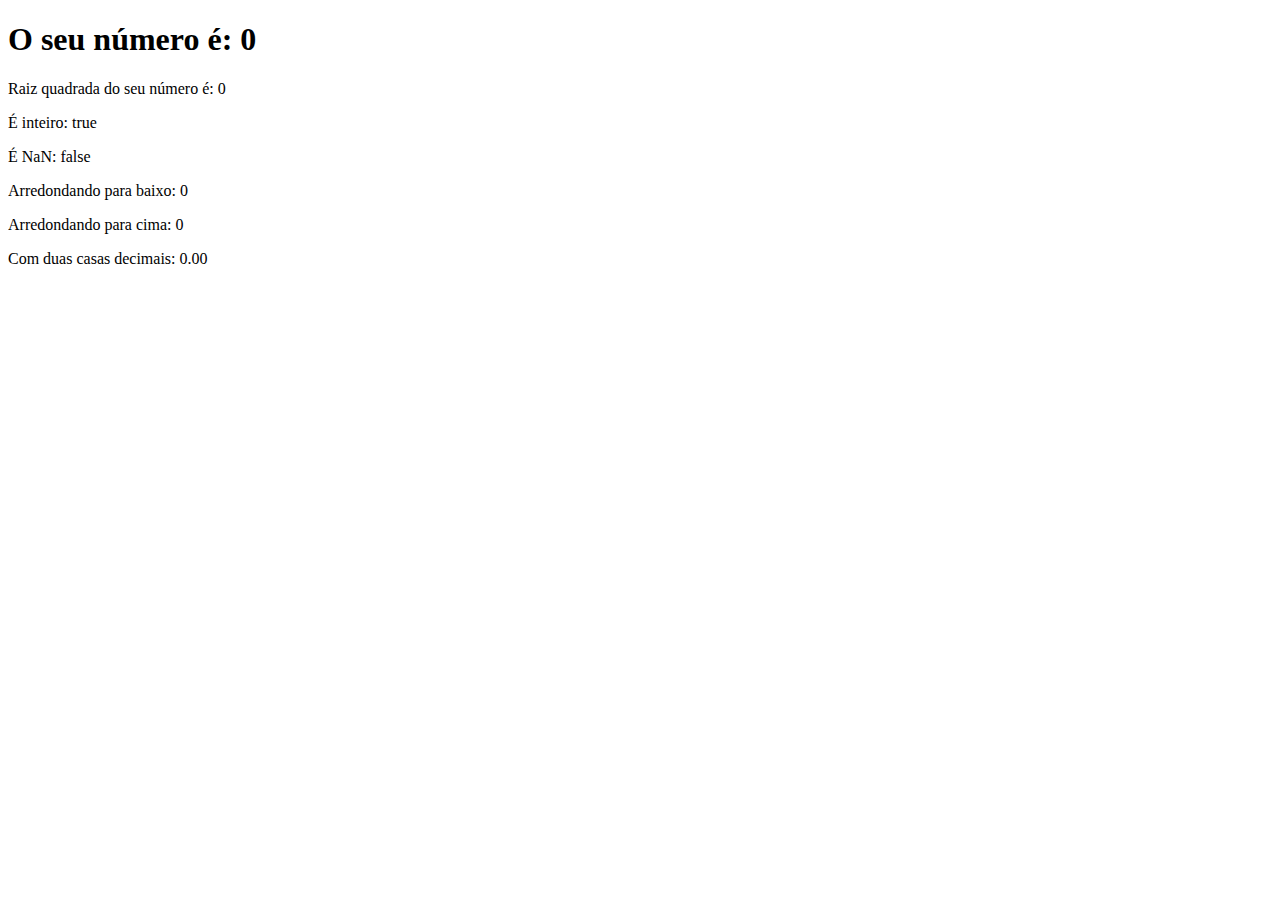
<file: aula012_ExercicioNumberEMath/index.html>
<!DOCTYPE html>
<html lang="pt-BR">
<head>
    <meta charset="UTF-8">
    <meta name="viewport" content="width=device-width, initial-scale=1.0">
    <title>Exercícios</title>
</head>
<body>
    <section>
        <h1>O seu número é: <span id="seu-numero">0</span></h1>
        <div id="raiz-quadrada"></div>
        <div id="se-e-inteiro"></div>
        <div id="se-e-numero"></div>
        <div id="se-e-numero"></div>
        <div id="arredonda-baixo"></div>
        <div id="arredonda-cima"></div>
        <div id="com-duas-casas-decimais"></div>
    </section>
    <script src="./js/script.js"></script>
</body>
</html>
</file>
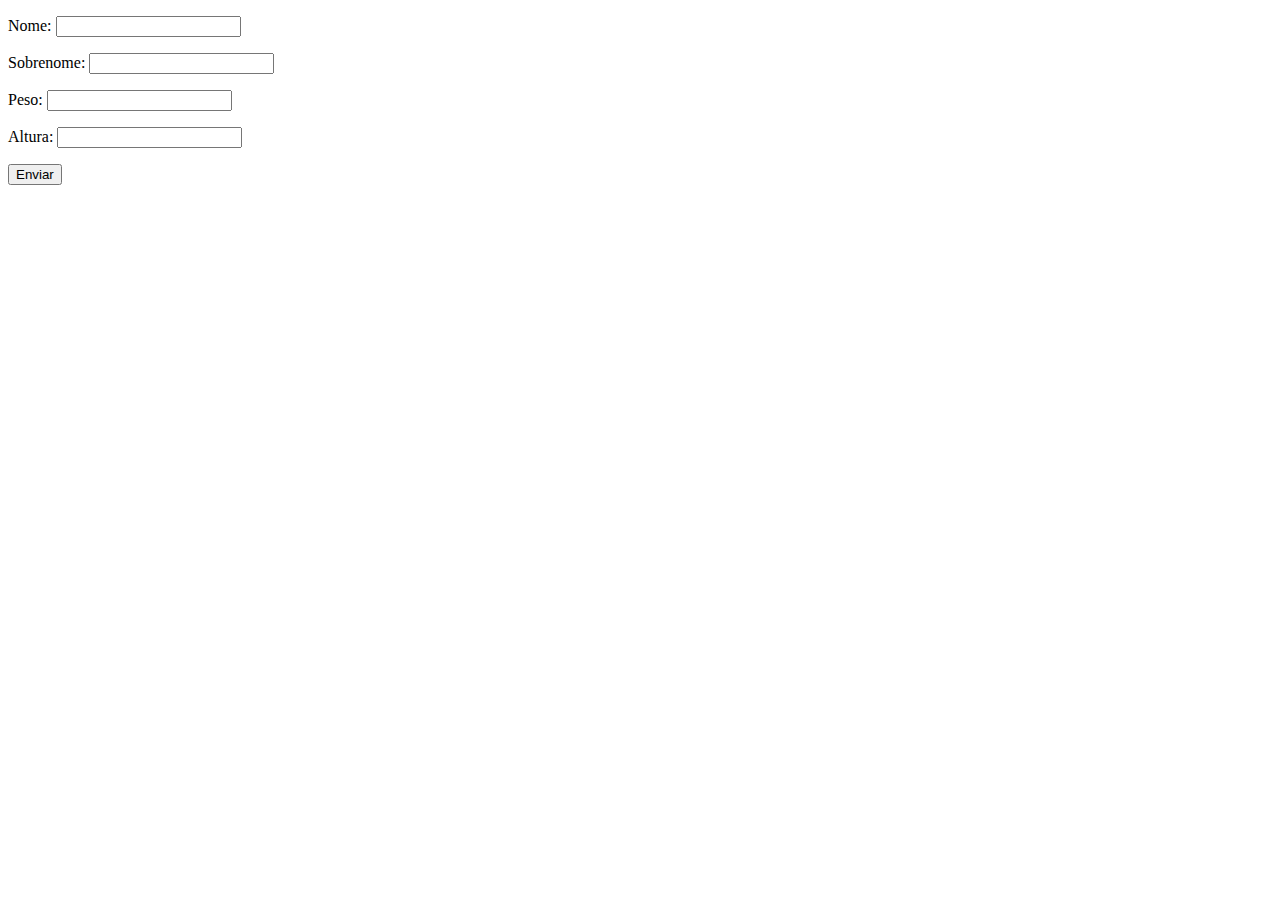
<file: aula016_ExercicioFuncaoArrayEObjeto/index.html>
<!DOCTYPE html>
<html lang="pt-BR">
<head>
    <meta charset="UTF-8">
    <meta name="viewport" content="width=device-width, initial-scale=1.0">
    <title>Exercícios</title>
</head>
<body>
    <form action="" method="get" class="form">
        <p>Nome: <input type="text" class="nome"></p>
        <p>Sobrenome: <input type="text" class="sobrenome"></p>
        <p>Peso: <input type="text" class="peso"></p>
        <p>Altura: <input type="text" class="altura"></p>
        <button>Enviar</button>
    </form>

    <div class="resultado"></div>

    <script src="./js/script.js"></script>
</body>
</html>
</file>
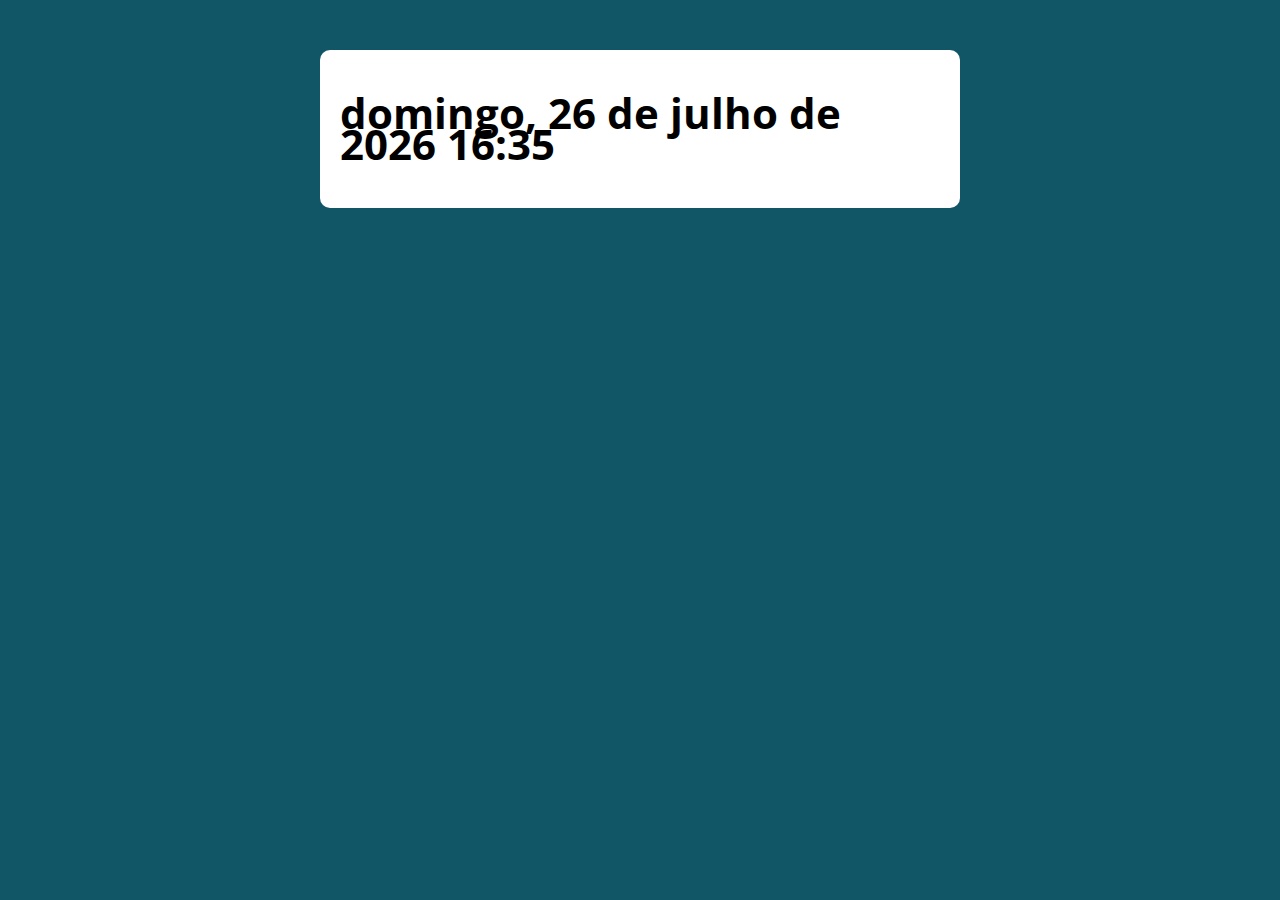
<file: aula024_ExercicioSwitchCaseDate/index.html>
<!DOCTYPE html>
<html lang="pt-BR">
  <head>
    <meta charset="UTF-8" />
    <meta name="viewport" content="width=device-width, initial-scale=1.0" />
    <meta http-equiv="X-UA-Compatible" content="ie=edge" />
    <title>Modelo</title>
    <link rel="stylesheet" href="./assets/css/style.css" />
  </head>

  <body>
    <section class="container">
      <h1></h1>
    </section>

    

    <script src="./assets/js/solucao03.js"></script>
  </body>
</html>
</file>
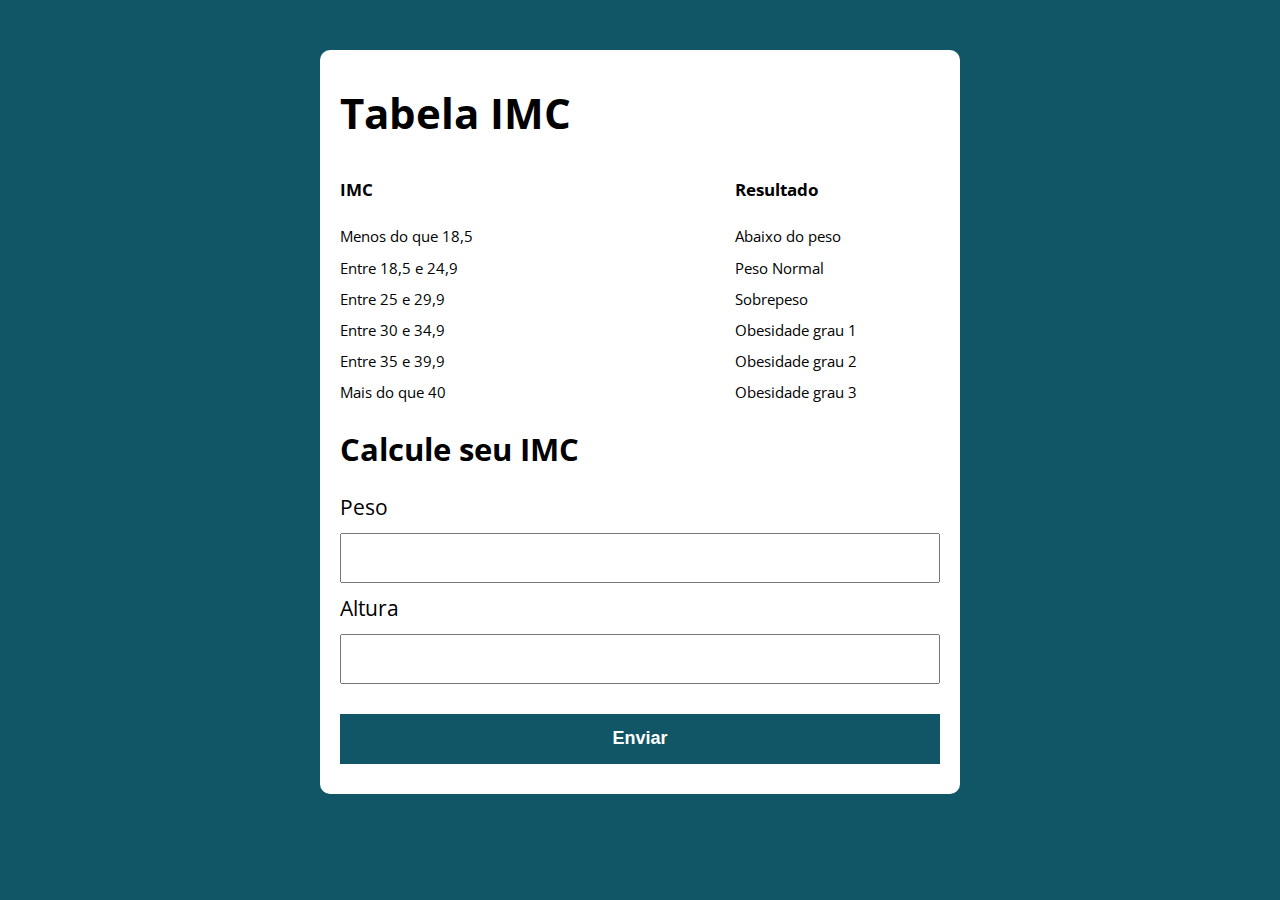
<file: aula020_ExercicioGeralAteAqui/modelo/index.html>
<!DOCTYPE html>
<html lang="pt-BR">
  <head>
    <meta charset="UTF-8" />
    <meta name="viewport" content="width=device-width, initial-scale=1.0" />
    <meta http-equiv="X-UA-Compatible" content="ie=edge" />
    <title>Modelo</title>
    <link rel="stylesheet" href="./assets/css/style.css" />
  </head>

  <body>
    <section class="container">
      <h1>Tabela IMC</h1>
      <section class="tabela">
        <section>
          <li>
            <h3>IMC</h3>
            <ul>
              Menos do que 18,5
            </ul>
            <ul>
              Entre 18,5 e 24,9
            </ul>
            <ul>
              Entre 25 e 29,9
            </ul>
            <ul>
              Entre 30 e 34,9
            </ul>
            <ul>
              Entre 35 e 39,9
            </ul>
            <ul>
              Mais do que 40
            </ul>
          </li>
        </section>
        <section>
          <li>
            <h3>Resultado</h3>
            <ul>
              Abaixo do peso
            </ul>
            <ul>
              Peso Normal
            </ul>
            <ul>
              Sobrepeso
            </ul>
            <ul>
              Obesidade grau 1
            </ul>
            <ul>
              Obesidade grau 2
            </ul>
            <ul>
              Obesidade grau 3
            </ul>
          </li>
        </section>
      </section>

      <h2>Calcule seu IMC</h2>
      <form action="" id="form">
        <label for="input-teste-1">Peso</label>
        <input type="text" id="input-teste-1" />
        <label for="input-teste-2">Altura</label>
        <input type="text" id="input-teste-2" />

        <button>Enviar</button>
      </form>
      <div id="resultado"></div>
    </section>

    <script src="./assets/js/main.js"></script>
  </body>
</html>
</file>
<file: aula024_ExercicioSwitchCaseDate/assets/css/style.css>
@import url('https://fonts.googleapis.com/css?family=Open+Sans:400,700&display=swap');
:root {
  --primary-color: rgb(17, 86, 102);
  --primary-color-darker: rgb(9, 48, 56);
}

* {
  box-sizing: border-box;
  outline: 0;
}

body {
  margin: 0;
  padding: 0;
  background: var(--primary-color);
  font-family: 'Open sans', sans-serif;
  font-size: 1.3em;
  line-height: 1.5em;
}

.container {
  max-width: 640px;
  margin: 50px auto;
  background: #fff;
  padding: 20px;
  border-radius: 10px;
}

form input, form label, form button {
  display: block;
  width: 100%;
  margin-bottom: 10px;
}

form input {
  font-size: 24px;
  height: 50px;
  padding: 0 20px;
}

form input:focus {
  outline: 1px solid var(--primary-color);
}

form button {
  border: none;
  background: var(--primary-color);
  color: #fff;
  font-size: 18px;
  font-weight: 700;
  height: 50px;
  cursor: pointer;
  margin-top: 30px;
}

form button:hover {
  background: var(--primary-color-darker);
}
</file>
<file: aula020_ExercicioGeralAteAqui/modelo/assets/css/style.css>
@import url('https://fonts.googleapis.com/css?family=Open+Sans:400,700&display=swap');
:root {
  --primary-color: rgb(17, 86, 102);
  --primary-color-darker: rgb(9, 48, 56);
}

* {
  box-sizing: border-box;
  outline: 0;
}

body {
  margin: 0;
  padding: 0;
  background: var(--primary-color);
  font-family: 'Open sans', sans-serif;
  font-size: 1.3em;
  line-height: 1.5em;
}

.container {
  max-width: 640px;
  margin: 50px auto;
  background: #fff;
  padding: 20px;
  border-radius: 10px;
}

.tabela {
  display: flex;
  justify-content: space-between;
}

.tabela > section {
  margin-right: 4em;
}

.tabela > section > li > ul {
  font-size: 0.7em;
}

.paragrafo-resultado-valido, .paragrafo-resultado-invalido {
  background: rgb(127, 230, 190);
  padding: 10px 20px;
}

.paragrafo-resultado-invalido {
  background: rgb(255, 164, 137);
}

h3 {
  font-size: 0.8em;
}

li, ul {
  list-style: none;
  margin: 0;
  padding: 0;
}

form input, form label, form button {
  display: block;
  width: 100%;
  margin-bottom: 10px;
}

form input {
  font-size: 24px;
  height: 50px;
  padding: 0 20px;
}

form input:focus {
  outline: 1px solid var(--primary-color);
}

form button {
  border: none;
  background: var(--primary-color);
  color: #fff;
  font-size: 18px;
  font-weight: 700;
  height: 50px;
  cursor: pointer;
  margin-top: 30px;
}

form button:hover {
  background: var(--primary-color-darker);
}

form p {
  background-color: rgb(24, 178, 184);
  padding: 0.5em;
}
</file>
